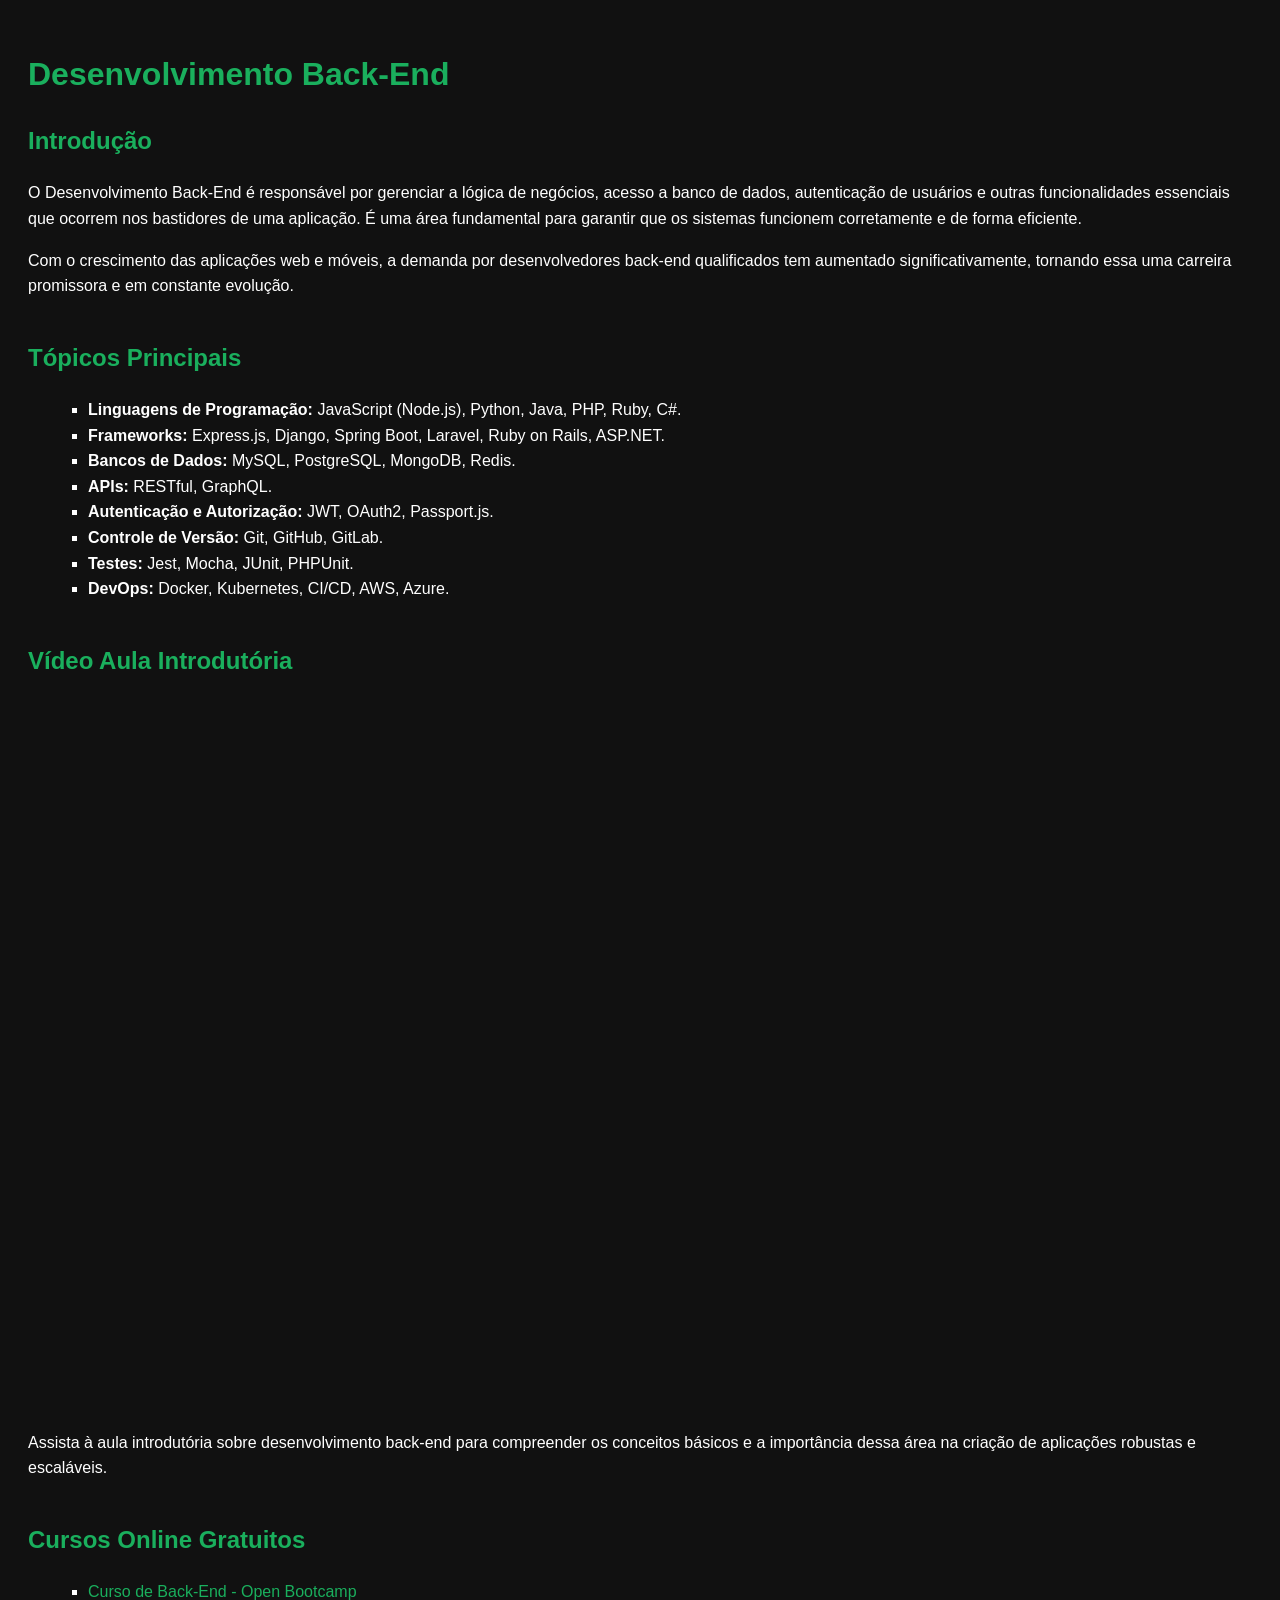
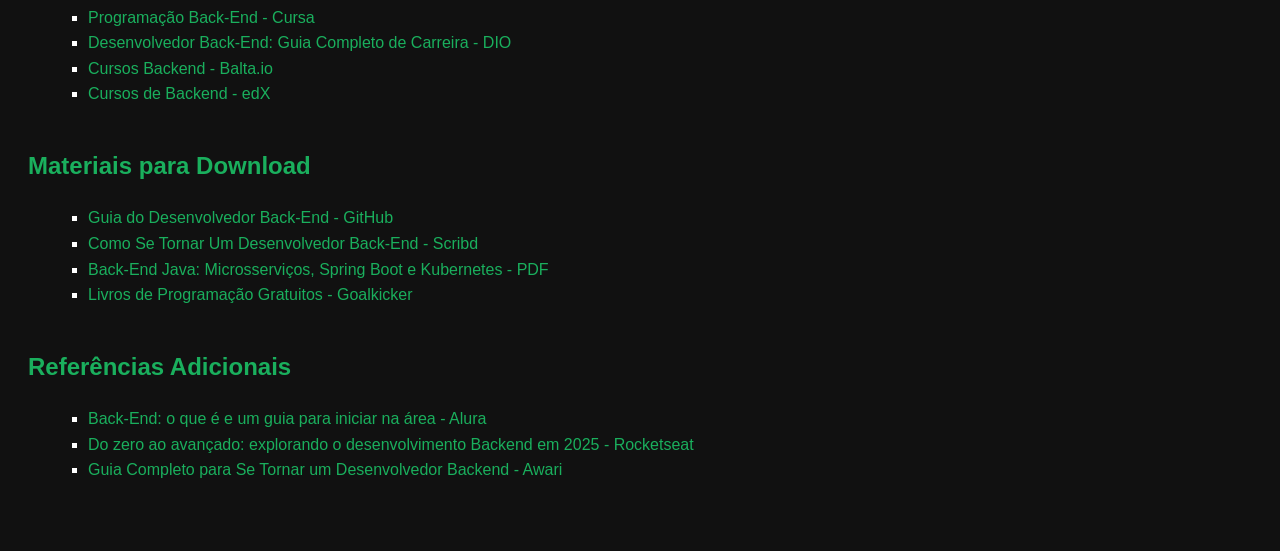
<file: back-end.html>
<!DOCTYPE html>
<html lang="pt">
<head>
  <meta charset="UTF-8">
  <title>Desenvolvimento Back-End</title>
  <style>
    body {
      background-color: #111;
      color: #fff;
      font-family: Arial, sans-serif;
      line-height: 1.6;
      padding: 20px;
    }
    h1, h2 {
      color: #1aaf5d;
    }
    a {
      color: #1aaf5d;
      text-decoration: none;
    }
    a:hover {
      text-decoration: underline;
    }
    .section {
      margin-bottom: 40px;
    }
    .video-container {
      position: relative;
      padding-bottom: 56.25%;
      padding-top: 25px;
      height: 0;
    }
    .video-container iframe {
      position: absolute;
      top: 0;
      left: 0;
      width: 100%;
      height: 100%;
    }
    ul {
      list-style-type: square;
      margin-left: 20px;
    }
  </style>
</head>
<body>

  <h1>Desenvolvimento Back-End</h1>

  <div class="section">
    <h2>Introdução</h2>
    <p>
      O Desenvolvimento Back-End é responsável por gerenciar a lógica de negócios, acesso a banco de dados, autenticação de usuários e outras funcionalidades essenciais que ocorrem nos bastidores de uma aplicação. É uma área fundamental para garantir que os sistemas funcionem corretamente e de forma eficiente.
    </p>
    <p>
      Com o crescimento das aplicações web e móveis, a demanda por desenvolvedores back-end qualificados tem aumentado significativamente, tornando essa uma carreira promissora e em constante evolução.
    </p>
  </div>

  <div class="section">
    <h2>Tópicos Principais</h2>
    <ul>
      <li><strong>Linguagens de Programação:</strong> JavaScript (Node.js), Python, Java, PHP, Ruby, C#.</li>
      <li><strong>Frameworks:</strong> Express.js, Django, Spring Boot, Laravel, Ruby on Rails, ASP.NET.</li>
      <li><strong>Bancos de Dados:</strong> MySQL, PostgreSQL, MongoDB, Redis.</li>
      <li><strong>APIs:</strong> RESTful, GraphQL.</li>
      <li><strong>Autenticação e Autorização:</strong> JWT, OAuth2, Passport.js.</li>
      <li><strong>Controle de Versão:</strong> Git, GitHub, GitLab.</li>
      <li><strong>Testes:</strong> Jest, Mocha, JUnit, PHPUnit.</li>
      <li><strong>DevOps:</strong> Docker, Kubernetes, CI/CD, AWS, Azure.</li>
    </ul>
  </div>

  <div class="section">
    <h2>Vídeo Aula Introdutória</h2>
    <div class="video-container">
      <iframe src="https://www.youtube.com/embed/LNhslFddZ-k" frameborder="0" allowfullscreen></iframe>
    </div>
    <p>
      Assista à aula introdutória sobre desenvolvimento back-end para compreender os conceitos básicos e a importância dessa área na criação de aplicações robustas e escaláveis.
    </p>
  </div>

  <div class="section">
    <h2>Cursos Online Gratuitos</h2>
    <ul>
      <li><a href="https://open-bootcamp.com/back-end" target="_blank">Curso de Back-End - Open Bootcamp</a></li>
      <li><a href="https://cursa.app/curso-desenvolvimento-back-end-online-e-gratuito" target="_blank">Programação Back-End - Cursa</a></li>
      <li><a href="https://www.dio.me/careers/back-end" target="_blank">Desenvolvedor Back-End: Guia Completo de Carreira - DIO</a></li>
      <li><a href="https://balta.io/categorias/backend" target="_blank">Cursos Backend - Balta.io</a></li>
      <li><a href="https://www.edx.org/es/aprende/backend" target="_blank">Cursos de Backend - edX</a></li>
    </ul>
  </div>

  <div class="section">
    <h2>Materiais para Download</h2>
    <ul>
      <li><a href="https://github.com/arthurspk/guiadobackend" target="_blank">Guia do Desenvolvedor Back-End - GitHub</a></li>
      <li><a href="https://pt.scribd.com/document/382115352/Como-Se-Tornar-Um-Desenvolvedor-Back-End" target="_blank">Como Se Tornar Um Desenvolvedor Back-End - Scribd</a></li>
      <li><a href="https://www.kufunda.net/publicdocs/Back-end%20Java%20-%20Microsservi%C3%A7os%2C%20Spring%20Boot%20e%20Kubernetes%20%28Eduardo%20Felipe%20Zambom%20Santana%29.pdf" target="_blank">Back-End Java: Microsserviços, Spring Boot e Kubernetes - PDF</a></li>
      <li><a href="https://books.goalkicker.com/" target="_blank">Livros de Programação Gratuitos - Goalkicker</a></li>
    </ul>
  </div>

  <div class="section">
    <h2>Referências Adicionais</h2>
    <ul>
      <li><a href="https://www.alura.com.br/artigos/backend" target="_blank">Back-End: o que é e um guia para iniciar na área - Alura</a></li>
      <li><a href="https://rocketseat.com.br/blog/artigos/post/desenvolvimento-backend-2025-guia" target="_blank">Do zero ao avançado: explorando o desenvolvimento Backend em 2025 - Rocketseat</a></li>
      <li><a href="https://awari.com.br/guia-completo-para-se-tornar-um-desenvolvedor-backend-roadmap-e-dicas-essenciais/" target="_blank">Guia Completo para Se Tornar um Desenvolvedor Backend - Awari</a></li>
    </ul>
  </div>

</body>
</html>
</file>
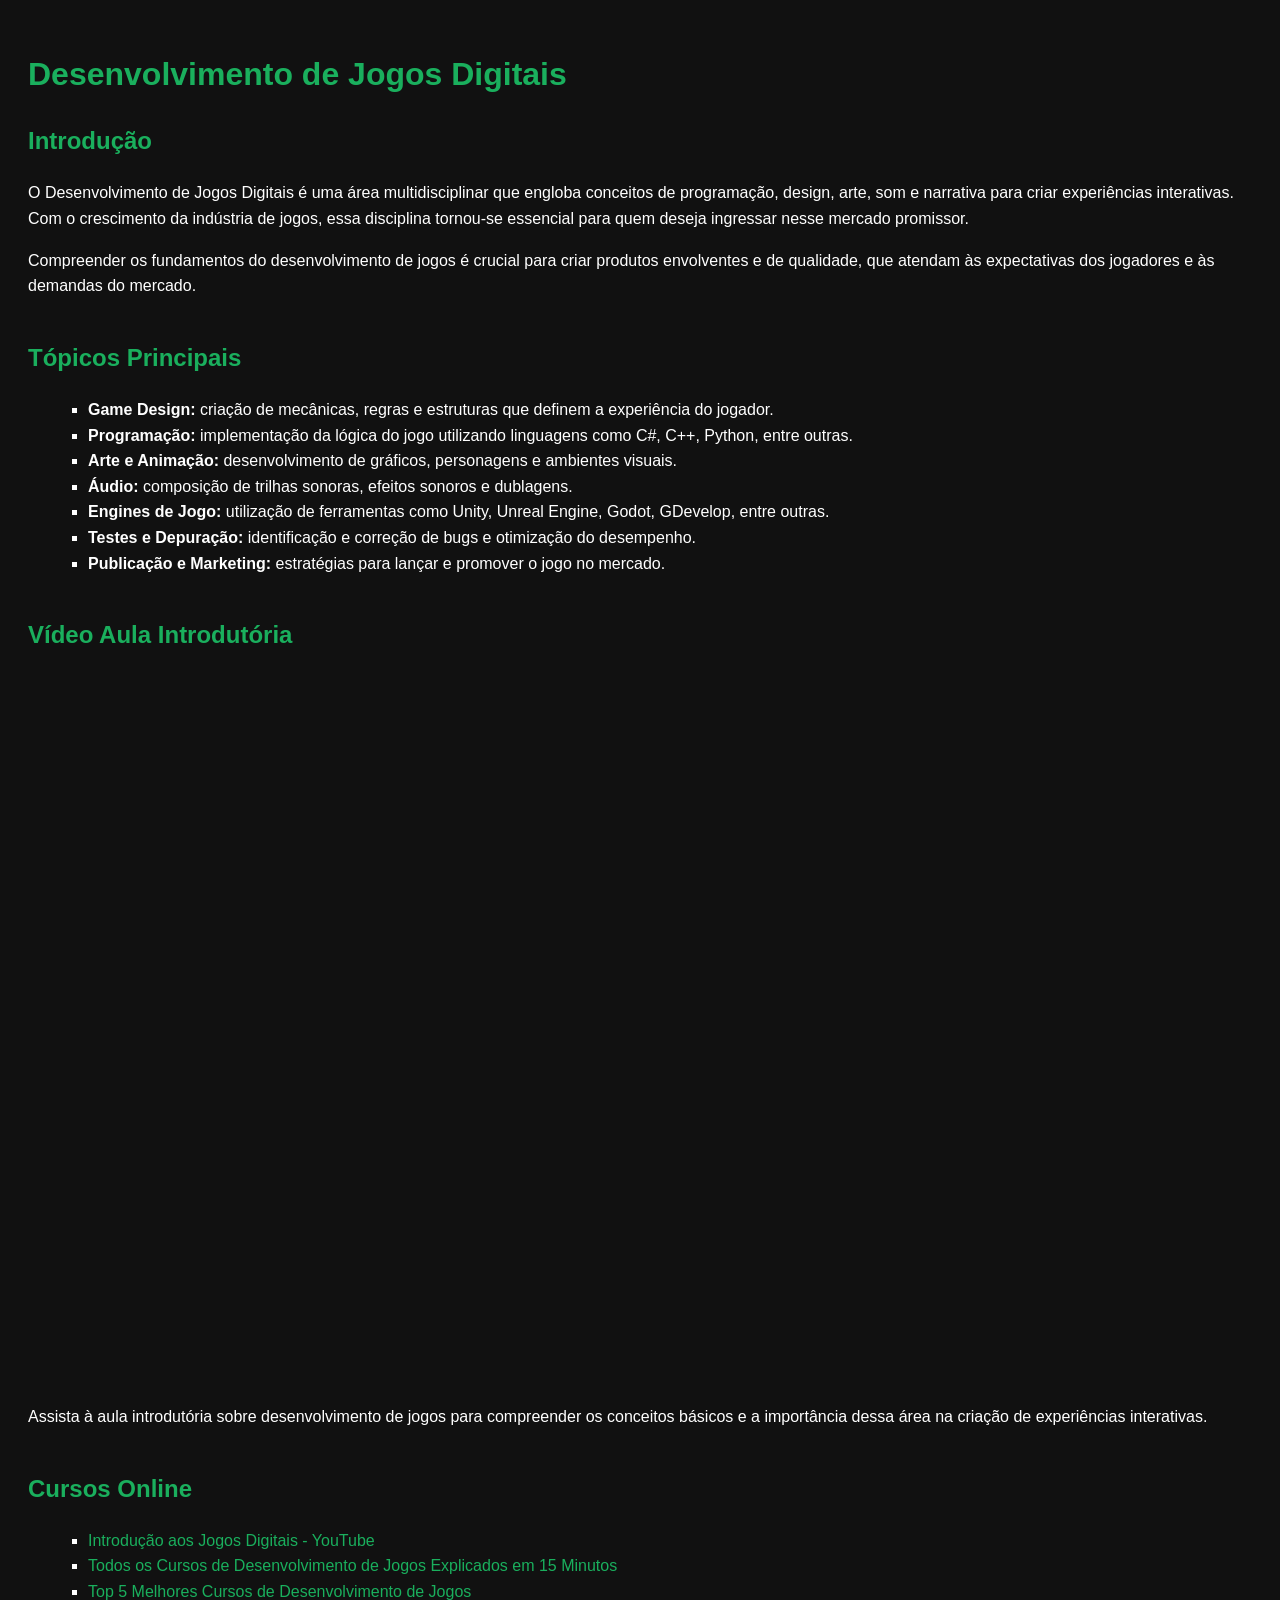
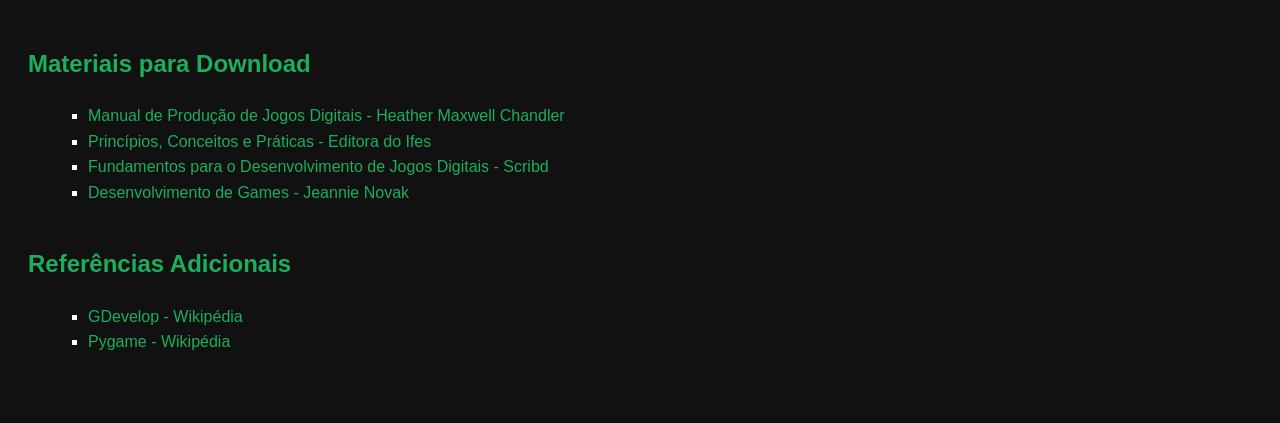
<file: desenvolvimento de jogo .html>
<!DOCTYPE html>
<html lang="pt">
<head>
  <meta charset="UTF-8">
  <title>Desenvolvimento de Jogos Digitais</title>
  <style>
    body {
      background-color: #111;
      color: #fff;
      font-family: Arial, sans-serif;
      line-height: 1.6;
      padding: 20px;
    }
    h1, h2 {
      color: #1aaf5d;
    }
    a {
      color: #1aaf5d;
      text-decoration: none;
    }
    a:hover {
      text-decoration: underline;
    }
    .section {
      margin-bottom: 40px;
    }
    .video-container {
      position: relative;
      padding-bottom: 56.25%;
      padding-top: 25px;
      height: 0;
    }
    .video-container iframe {
      position: absolute;
      top: 0;
      left: 0;
      width: 100%;
      height: 100%;
    }
    ul {
      list-style-type: square;
      margin-left: 20px;
    }
  </style>
</head>
<body>

  <h1>Desenvolvimento de Jogos Digitais</h1>

  <div class="section">
    <h2>Introdução</h2>
    <p>
      O Desenvolvimento de Jogos Digitais é uma área multidisciplinar que engloba conceitos de programação, design, arte, som e narrativa para criar experiências interativas. Com o crescimento da indústria de jogos, essa disciplina tornou-se essencial para quem deseja ingressar nesse mercado promissor.
    </p>
    <p>
      Compreender os fundamentos do desenvolvimento de jogos é crucial para criar produtos envolventes e de qualidade, que atendam às expectativas dos jogadores e às demandas do mercado.
    </p>
  </div>

  <div class="section">
    <h2>Tópicos Principais</h2>
    <ul>
      <li><strong>Game Design:</strong> criação de mecânicas, regras e estruturas que definem a experiência do jogador.</li>
      <li><strong>Programação:</strong> implementação da lógica do jogo utilizando linguagens como C#, C++, Python, entre outras.</li>
      <li><strong>Arte e Animação:</strong> desenvolvimento de gráficos, personagens e ambientes visuais.</li>
      <li><strong>Áudio:</strong> composição de trilhas sonoras, efeitos sonoros e dublagens.</li>
      <li><strong>Engines de Jogo:</strong> utilização de ferramentas como Unity, Unreal Engine, Godot, GDevelop, entre outras.</li>
      <li><strong>Testes e Depuração:</strong> identificação e correção de bugs e otimização do desempenho.</li>
      <li><strong>Publicação e Marketing:</strong> estratégias para lançar e promover o jogo no mercado.</li>
    </ul>
  </div>

  <div class="section">
    <h2>Vídeo Aula Introdutória</h2>
    <div class="video-container">
      <iframe src="https://www.youtube.com/embed/EHIRxqH4-lA" frameborder="0" allowfullscreen></iframe>
    </div>
    <p>
      Assista à aula introdutória sobre desenvolvimento de jogos para compreender os conceitos básicos e a importância dessa área na criação de experiências interativas.
    </p>
  </div>

  <div class="section">
    <h2>Cursos Online</h2>
    <ul>
      <li><a href="https://www.youtube.com/playlist?list=PLt73vsz1XxwzKgAoc31zzfqs3O5fEoJwg" target="_blank">Introdução aos Jogos Digitais - YouTube</a></li>
      <li><a href="https://www.youtube.com/watch?v=p8ph4L2X3Fg" target="_blank">Todos os Cursos de Desenvolvimento de Jogos Explicados em 15 Minutos</a></li>
      <li><a href="https://www.youtube.com/watch?v=UxxICwyKnaE" target="_blank">Top 5 Melhores Cursos de Desenvolvimento de Jogos</a></li>
    </ul>
  </div>

  <div class="section">
    <h2>Materiais para Download</h2>
    <ul>
      <li><a href="https://www.livros1.com.br/pdf-read/livar/MANUAL-DE-PRODU%C3%87%C3%83O-DE-JOGOS-DIGITAIS.pdf" target="_blank">Manual de Produção de Jogos Digitais - Heather Maxwell Chandler</a></li>
      <li><a href="https://edifes.ifes.edu.br/images/stories/ebook_jogos_digitais.pdf" target="_blank">Princípios, Conceitos e Práticas - Editora do Ifes</a></li>
      <li><a href="https://pt.scribd.com/document/328369279/Fundamentos-Para-o-Desenvolvimento-de-Jogos-Digitais" target="_blank">Fundamentos para o Desenvolvimento de Jogos Digitais - Scribd</a></li>
      <li><a href="https://www.livros1.com.br/pdf-read/livar/DESENVOLVIMENTO-DE-GAMES.pdf" target="_blank">Desenvolvimento de Games - Jeannie Novak</a></li>
    </ul>
  </div>

  <div class="section">
    <h2>Referências Adicionais</h2>
    <ul>
      <li><a href="https://pt.wikipedia.org/wiki/GDevelop" target="_blank">GDevelop - Wikipédia</a></li>
      <li><a href="https://pt.wikipedia.org/wiki/Pygame" target="_blank">Pygame - Wikipédia</a></li>
    </ul>
  </div>

</body>
</html>
</file>
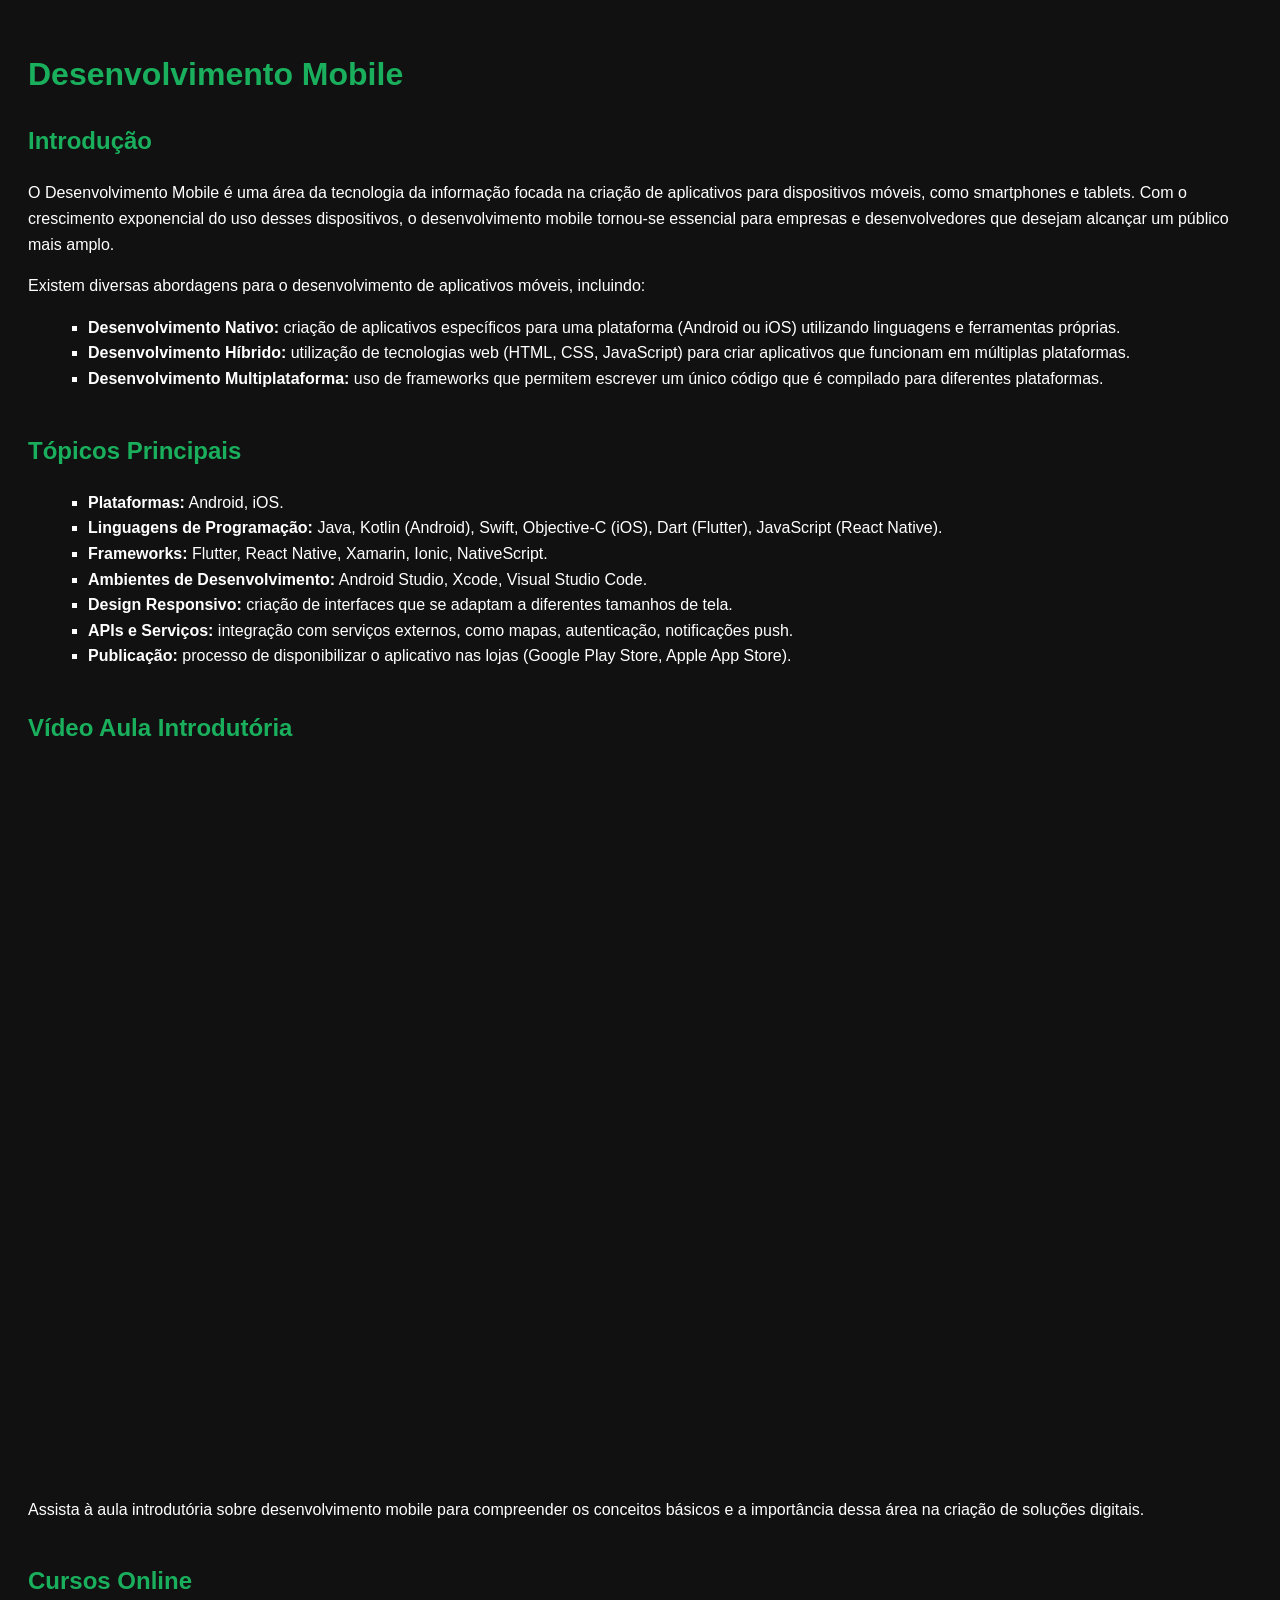
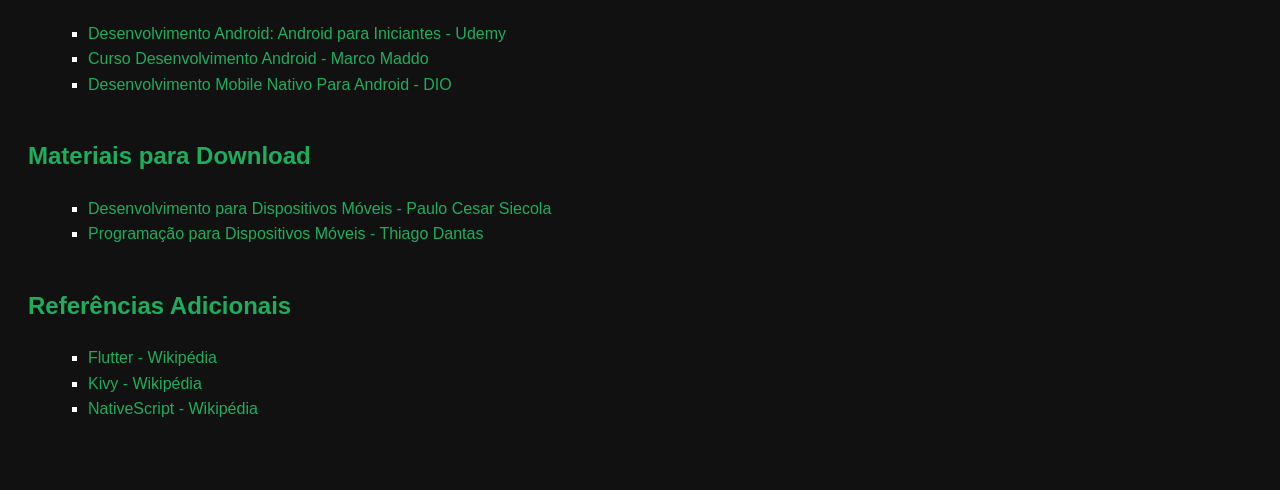
<file: Desenvolvimento mobile .html>
<!DOCTYPE html>
<html lang="pt">
<head>
  <meta charset="UTF-8">
  <title>Desenvolvimento Mobile</title>
  <style>
    body {
      background-color: #111;
      color: #fff;
      font-family: Arial, sans-serif;
      line-height: 1.6;
      padding: 20px;
    }
    h1, h2 {
      color: #1aaf5d;
    }
    a {
      color: #1aaf5d;
      text-decoration: none;
    }
    a:hover {
      text-decoration: underline;
    }
    .section {
      margin-bottom: 40px;
    }
    .video-container {
      position: relative;
      padding-bottom: 56.25%;
      padding-top: 25px;
      height: 0;
    }
    .video-container iframe {
      position: absolute;
      top: 0;
      left: 0;
      width: 100%;
      height: 100%;
    }
    ul {
      list-style-type: square;
      margin-left: 20px;
    }
  </style>
</head>
<body>

  <h1>Desenvolvimento Mobile</h1>

  <div class="section">
    <h2>Introdução</h2>
    <p>
      O Desenvolvimento Mobile é uma área da tecnologia da informação focada na criação de aplicativos para dispositivos móveis, como smartphones e tablets. Com o crescimento exponencial do uso desses dispositivos, o desenvolvimento mobile tornou-se essencial para empresas e desenvolvedores que desejam alcançar um público mais amplo.
    </p>
    <p>
      Existem diversas abordagens para o desenvolvimento de aplicativos móveis, incluindo:
    </p>
    <ul>
      <li><strong>Desenvolvimento Nativo:</strong> criação de aplicativos específicos para uma plataforma (Android ou iOS) utilizando linguagens e ferramentas próprias.</li>
      <li><strong>Desenvolvimento Híbrido:</strong> utilização de tecnologias web (HTML, CSS, JavaScript) para criar aplicativos que funcionam em múltiplas plataformas.</li>
      <li><strong>Desenvolvimento Multiplataforma:</strong> uso de frameworks que permitem escrever um único código que é compilado para diferentes plataformas.</li>
    </ul>
  </div>

  <div class="section">
    <h2>Tópicos Principais</h2>
    <ul>
      <li><strong>Plataformas:</strong> Android, iOS.</li>
      <li><strong>Linguagens de Programação:</strong> Java, Kotlin (Android), Swift, Objective-C (iOS), Dart (Flutter), JavaScript (React Native).</li>
      <li><strong>Frameworks:</strong> Flutter, React Native, Xamarin, Ionic, NativeScript.</li>
      <li><strong>Ambientes de Desenvolvimento:</strong> Android Studio, Xcode, Visual Studio Code.</li>
      <li><strong>Design Responsivo:</strong> criação de interfaces que se adaptam a diferentes tamanhos de tela.</li>
      <li><strong>APIs e Serviços:</strong> integração com serviços externos, como mapas, autenticação, notificações push.</li>
      <li><strong>Publicação:</strong> processo de disponibilizar o aplicativo nas lojas (Google Play Store, Apple App Store).</li>
    </ul>
  </div>

  <div class="section">
    <h2>Vídeo Aula Introdutória</h2>
    <div class="video-container">
      <iframe src="https://www.youtube.com/embed/1xkq3t3zZ9A" frameborder="0" allowfullscreen></iframe>
    </div>
    <p>
      Assista à aula introdutória sobre desenvolvimento mobile para compreender os conceitos básicos e a importância dessa área na criação de soluções digitais.
    </p>
  </div>

  <div class="section">
    <h2>Cursos Online</h2>
    <ul>
      <li><a href="https://www.udemy.com/course/desenvolvimento-android-android-para-iniciantes/" target="_blank">Desenvolvimento Android: Android para Iniciantes - Udemy</a></li>
      <li><a href="https://marcomaddo.com.br/curso-desenvolvimento-android/" target="_blank">Curso Desenvolvimento Android - Marco Maddo</a></li>
      <li><a href="https://www.dio.me/courses/desenvolvimento-mobile-nativo-para-android" target="_blank">Desenvolvimento Mobile Nativo Para Android - DIO</a></li>
    </ul>
  </div>

  <div class="section">
    <h2>Materiais para Download</h2>
    <ul>
      <li><a href="https://leanpub.com/androidcloud/" target="_blank">Desenvolvimento para Dispositivos Móveis - Paulo Cesar Siecola</a></li>
      <li><a href="https://ro.scribd.com/document/468309769/PROGRAMACAO-PARA-DISPOSITIVOS-MOVEIS-THIAGO-DANTAS" target="_blank">Programação para Dispositivos Móveis - Thiago Dantas</a></li>
    </ul>
  </div>

  <div class="section">
    <h2>Referências Adicionais</h2>
    <ul>
      <li><a href="https://pt.wikipedia.org/wiki/Flutter" target="_blank">Flutter - Wikipédia</a></li>
      <li><a href="https://pt.wikipedia.org/wiki/Kivy" target="_blank">Kivy - Wikipédia</a></li>
      <li><a href="https://pt.wikipedia.org/wiki/NativeScript" target="_blank">NativeScript - Wikipédia</a></li>
    </ul>
  </div>

</body>
</html>
</file>
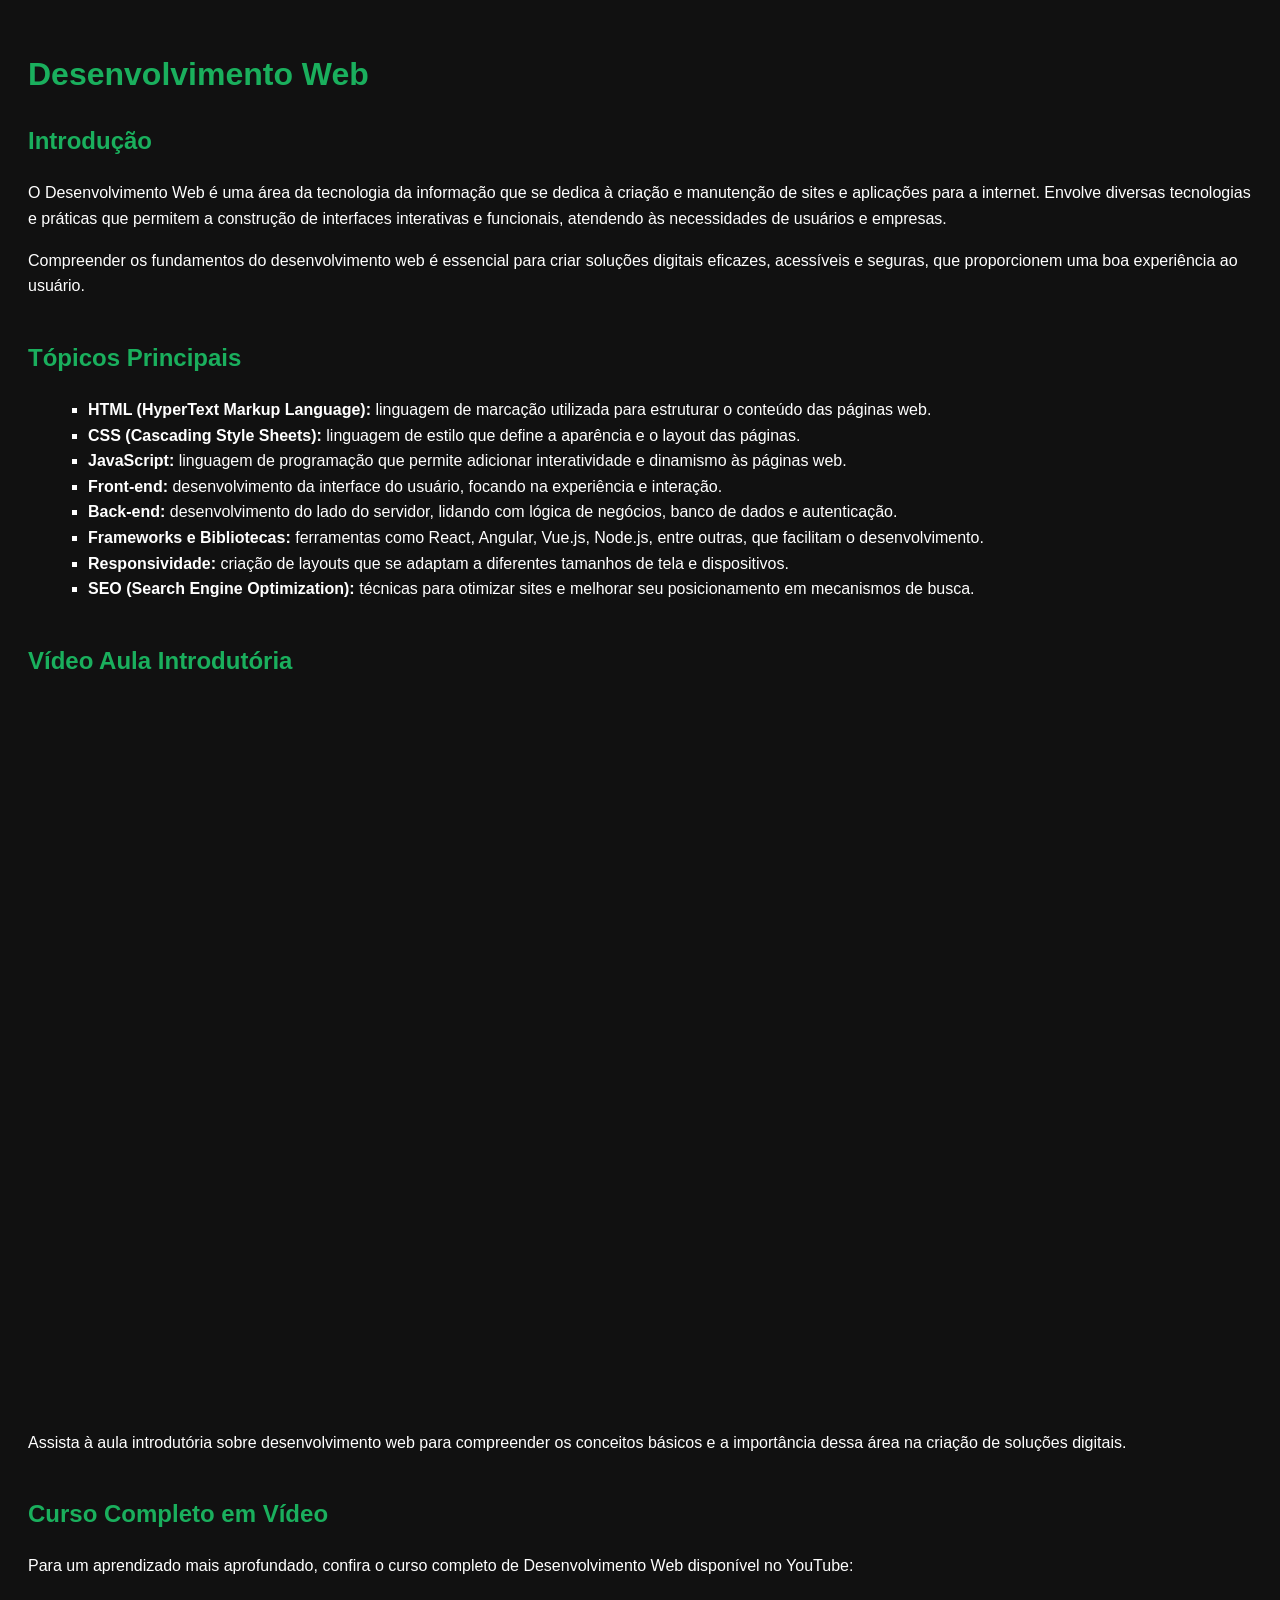
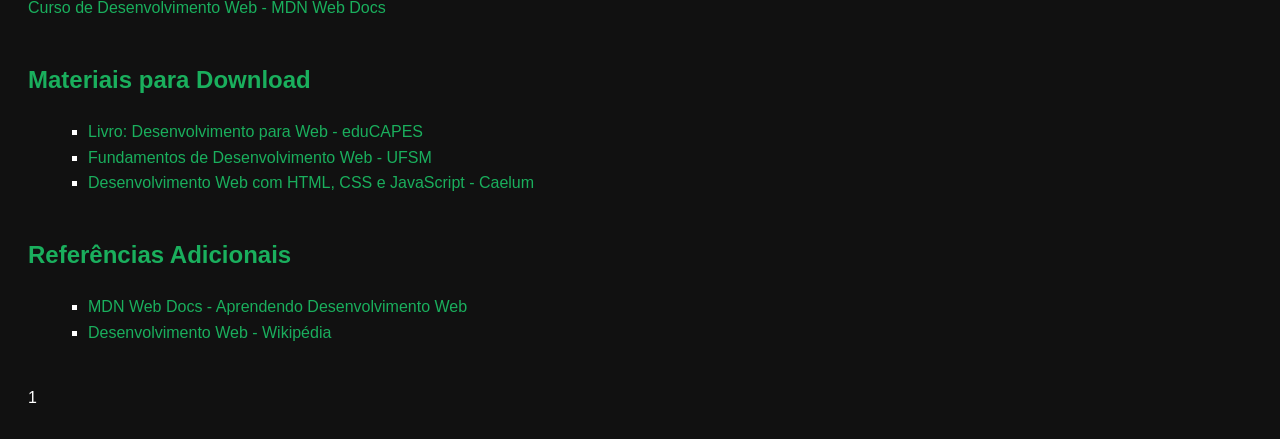
<file: desenvolvimento web .html>
<!DOCTYPE html>
<html lang="pt">
<head>
  <meta charset="UTF-8">
  <title>Desenvolvimento Web</title>
  <style>
    body {
      background-color: #111;
      color: #fff;
      font-family: Arial, sans-serif;
      line-height: 1.6;
      padding: 20px;
    }
    h1, h2 {
      color: #1aaf5d;
    }
    a {
      color: #1aaf5d;
      text-decoration: none;
    }
    a:hover {
      text-decoration: underline;
    }
    .section {
      margin-bottom: 40px;
    }
    .video-container {
      position: relative;
      padding-bottom: 56.25%;
      padding-top: 25px;
      height: 0;
    }
    .video-container iframe {
      position: absolute;
      top: 0;
      left: 0;
      width: 100%;
      height: 100%;
    }
    ul {
      list-style-type: square;
      margin-left: 20px;
    }
  </style>
</head>
<body>

  <h1>Desenvolvimento Web</h1>

  <div class="section">
    <h2>Introdução</h2>
    <p>
      O Desenvolvimento Web é uma área da tecnologia da informação que se dedica à criação e manutenção de sites e aplicações para a internet. Envolve diversas tecnologias e práticas que permitem a construção de interfaces interativas e funcionais, atendendo às necessidades de usuários e empresas.
    </p>
    <p>
      Compreender os fundamentos do desenvolvimento web é essencial para criar soluções digitais eficazes, acessíveis e seguras, que proporcionem uma boa experiência ao usuário.
    </p>
  </div>

  <div class="section">
    <h2>Tópicos Principais</h2>
    <ul>
      <li><strong>HTML (HyperText Markup Language):</strong> linguagem de marcação utilizada para estruturar o conteúdo das páginas web.</li>
      <li><strong>CSS (Cascading Style Sheets):</strong> linguagem de estilo que define a aparência e o layout das páginas.</li>
      <li><strong>JavaScript:</strong> linguagem de programação que permite adicionar interatividade e dinamismo às páginas web.</li>
      <li><strong>Front-end:</strong> desenvolvimento da interface do usuário, focando na experiência e interação.</li>
      <li><strong>Back-end:</strong> desenvolvimento do lado do servidor, lidando com lógica de negócios, banco de dados e autenticação.</li>
      <li><strong>Frameworks e Bibliotecas:</strong> ferramentas como React, Angular, Vue.js, Node.js, entre outras, que facilitam o desenvolvimento.</li>
      <li><strong>Responsividade:</strong> criação de layouts que se adaptam a diferentes tamanhos de tela e dispositivos.</li>
      <li><strong>SEO (Search Engine Optimization):</strong> técnicas para otimizar sites e melhorar seu posicionamento em mecanismos de busca.</li>
    </ul>
  </div>

  <div class="section">
    <h2>Vídeo Aula Introdutória</h2>
    <div class="video-container">
      <iframe src="https://www.youtube.com/embed/HvREdobbDfo" frameborder="0" allowfullscreen></iframe>
    </div>
    <p>
      Assista à aula introdutória sobre desenvolvimento web para compreender os conceitos básicos e a importância dessa área na criação de soluções digitais.
    </p>
  </div>

  <div class="section">
    <h2>Curso Completo em Vídeo</h2>
    <p>
      Para um aprendizado mais aprofundado, confira o curso completo de Desenvolvimento Web disponível no YouTube:
    </p>
    <p>
      <a href="https://www.youtube.com/playlist?list=PLktFju7xyBzQ9LpV5z8JSxOpLrzogRBcW" target="_blank">Curso de Desenvolvimento Web - MDN Web Docs</a>
    </p>
  </div>

  <div class="section">
    <h2>Materiais para Download</h2>
    <ul>
      <li><a href="https://educapes.capes.gov.br/bitstream/capes/432205/2/Livro_Desenvolvimento%20para%20Web.pdf" target="_blank">Livro: Desenvolvimento para Web - eduCAPES</a></li>
      <li><a href="https://www.ufsm.br/app/uploads/sites/413/2018/12/fundamentos_desenvolvimento_web.pdf" target="_blank">Fundamentos de Desenvolvimento Web - UFSM</a></li>
      <li><a href="https://github.com/free-educa/books/blob/main/books/Desenvolvimento%20Web%20com%20HTML%2C%20CSS%20e%20JavaScript%20-%20Caelum%2C%20Curso%20WD-43.pdf" target="_blank">Desenvolvimento Web com HTML, CSS e JavaScript - Caelum</a></li>
    </ul>
  </div>

  <div class="section">
    <h2>Referências Adicionais</h2>
    <ul>
      <li><a href="https://developer.mozilla.org/pt-BR/docs/Learn" target="_blank">MDN Web Docs - Aprendendo Desenvolvimento Web</a></li>
      <li><a href="https://pt.wikipedia.org/wiki/Desenvolvimento_web" target="_blank">Desenvolvimento Web - Wikipédia</a></li>
    </ul>
  </div>

</body>
</html>1
</file>
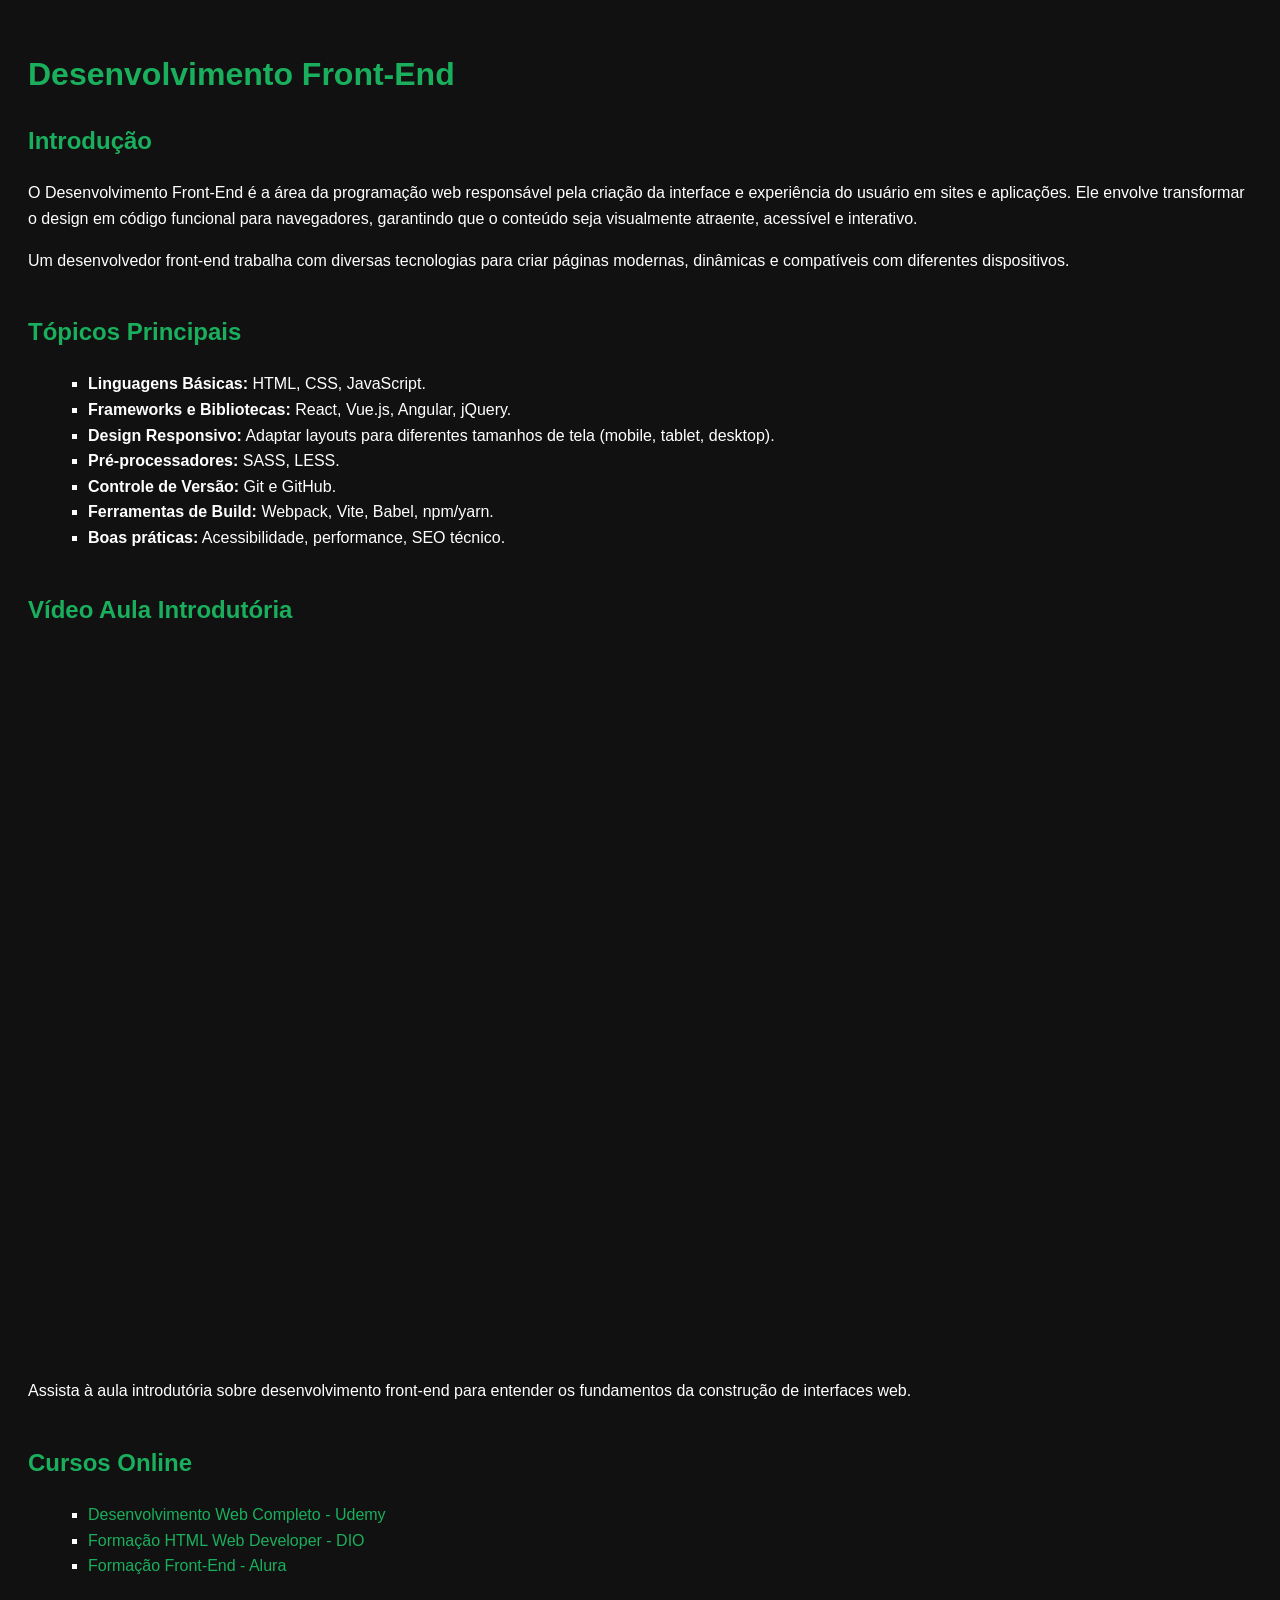
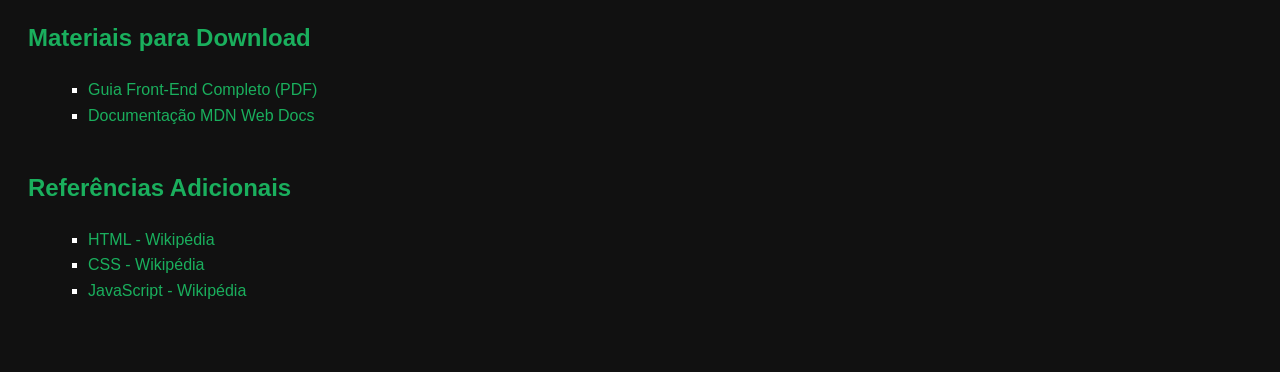
<file: Front-end.html>
<!DOCTYPE html>
<html lang="pt">
<head>
  <meta charset="UTF-8">
  <title>Desenvolvimento Front-End</title>
  <style>
    body {
      background-color: #111;
      color: #fff;
      font-family: Arial, sans-serif;
      line-height: 1.6;
      padding: 20px;
    }
    h1, h2 {
      color: #1aaf5d;
    }
    a {
      color: #1aaf5d;
      text-decoration: none;
    }
    a:hover {
      text-decoration: underline;
    }
    .section {
      margin-bottom: 40px;
    }
    .video-container {
      position: relative;
      padding-bottom: 56.25%;
      padding-top: 25px;
      height: 0;
    }
    .video-container iframe {
      position: absolute;
      top: 0;
      left: 0;
      width: 100%;
      height: 100%;
    }
    ul {
      list-style-type: square;
      margin-left: 20px;
    }
  </style>
</head>
<body>

  <h1>Desenvolvimento Front-End</h1>

  <div class="section">
    <h2>Introdução</h2>
    <p>
      O Desenvolvimento Front-End é a área da programação web responsável pela criação da interface e experiência do usuário em sites e aplicações. Ele envolve transformar o design em código funcional para navegadores, garantindo que o conteúdo seja visualmente atraente, acessível e interativo.
    </p>
    <p>
      Um desenvolvedor front-end trabalha com diversas tecnologias para criar páginas modernas, dinâmicas e compatíveis com diferentes dispositivos.
    </p>
  </div>

  <div class="section">
    <h2>Tópicos Principais</h2>
    <ul>
      <li><strong>Linguagens Básicas:</strong> HTML, CSS, JavaScript.</li>
      <li><strong>Frameworks e Bibliotecas:</strong> React, Vue.js, Angular, jQuery.</li>
      <li><strong>Design Responsivo:</strong> Adaptar layouts para diferentes tamanhos de tela (mobile, tablet, desktop).</li>
      <li><strong>Pré-processadores:</strong> SASS, LESS.</li>
      <li><strong>Controle de Versão:</strong> Git e GitHub.</li>
      <li><strong>Ferramentas de Build:</strong> Webpack, Vite, Babel, npm/yarn.</li>
      <li><strong>Boas práticas:</strong> Acessibilidade, performance, SEO técnico.</li>
    </ul>
  </div>

  <div class="section">
    <h2>Vídeo Aula Introdutória</h2>
    <div class="video-container">
      <iframe src="https://www.youtube.com/embed/2alg7MQ6_sI" frameborder="0" allowfullscreen></iframe>
    </div>
    <p>
      Assista à aula introdutória sobre desenvolvimento front-end para entender os fundamentos da construção de interfaces web.
    </p>
  </div>

  <div class="section">
    <h2>Cursos Online</h2>
    <ul>
      <li><a href="https://www.udemy.com/course/web-completo/" target="_blank">Desenvolvimento Web Completo - Udemy</a></li>
      <li><a href="https://www.dio.me/bootcamp/html-web-developer" target="_blank">Formação HTML Web Developer - DIO</a></li>
      <li><a href="https://cursos.alura.com.br/formacao-front-end" target="_blank">Formação Front-End - Alura</a></li>
    </ul>
  </div>

  <div class="section">
    <h2>Materiais para Download</h2>
    <ul>
      <li><a href="https://drive.google.com/file/d/1JOTkgGzFgYJaXKNuc8nE0MGUvqlF5J5Y/view" target="_blank">Guia Front-End Completo (PDF)</a></li>
      <li><a href="https://developer.mozilla.org/pt-BR/docs/Learn" target="_blank">Documentação MDN Web Docs</a></li>
    </ul>
  </div>

  <div class="section">
    <h2>Referências Adicionais</h2>
    <ul>
      <li><a href="https://pt.wikipedia.org/wiki/HTML" target="_blank">HTML - Wikipédia</a></li>
      <li><a href="https://pt.wikipedia.org/wiki/Cascading_Style_Sheets" target="_blank">CSS - Wikipédia</a></li>
      <li><a href="https://pt.wikipedia.org/wiki/JavaScript" target="_blank">JavaScript - Wikipédia</a></li>
    </ul>
  </div>

</body>
</html>
</file>
